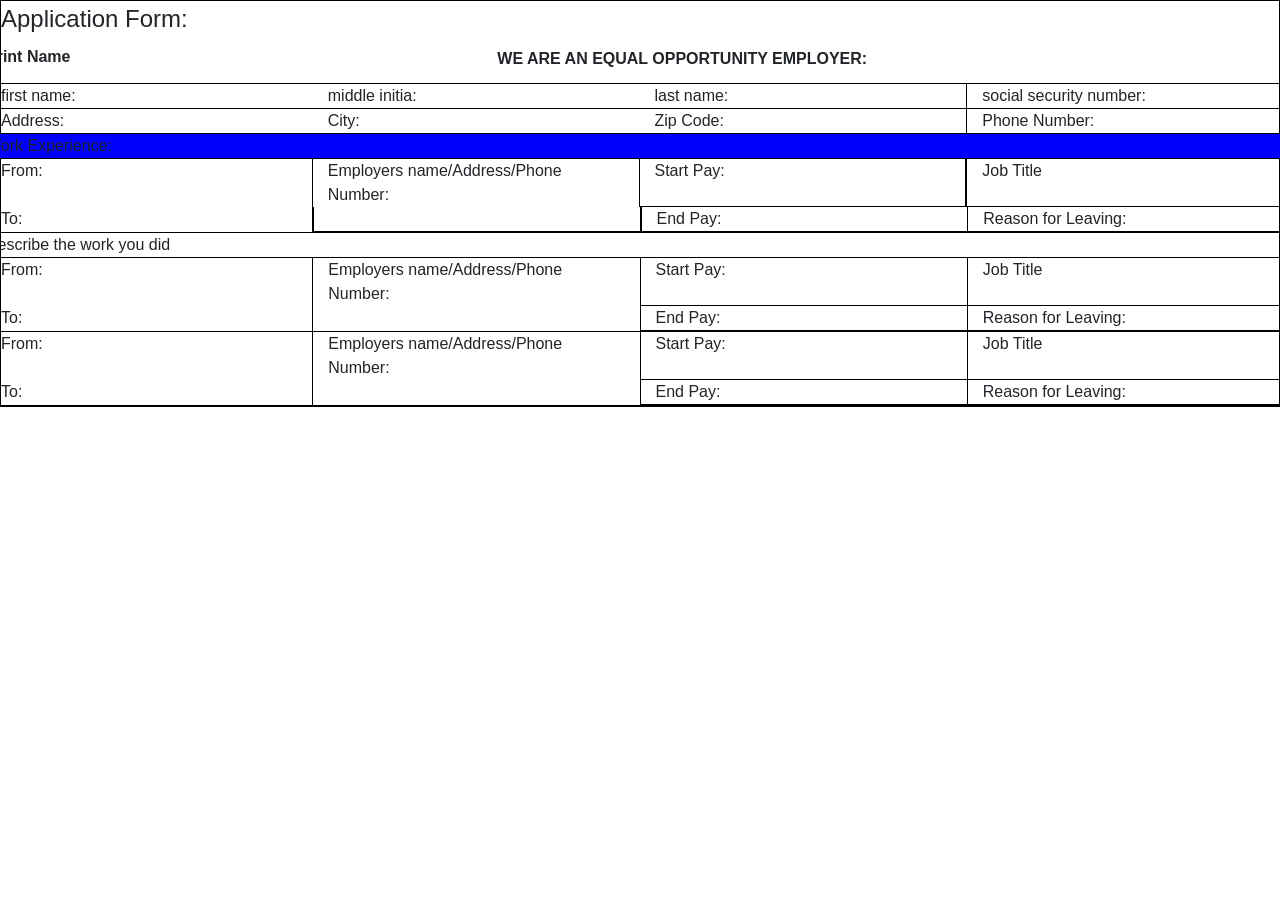
<file: index.html>
<!DOCTYPE html>
<html lang="en">
<head>
    <meta charset="UTF-8">
    <meta name="viewport" content="width=device-width, initial-scale=1.0">
    <meta http-equiv="X-UA-Compatible" content="ie=edge">
    <title>Application for employment form</title>
    <link rel="stylesheet" href="css/style2.css">
    <link rel="stylesheet" href="https://stackpath.bootstrapcdn.com/bootstrap/4.3.1/css/bootstrap.min.css" integrity="sha384-ggOyR0iXCbMQv3Xipma34MD+dH/1fQ784/j6cY/iJTQUOhcWr7x9JvoRxT2MZw1T" crossorigin="anonymous">
</head>
<body>
    
    <fieldset>
        <legend>Application Form:</legend>
    <!-- <div class ="container"> -->
        <div class="row" id="row1">
            <div class="COL"><strong>Print Name</strong></div>
            <div class="col" id="center"><strong>We are an equal Opportunity Employer:</strong></div>
            </div>
        <!-- <br> -->
        <div class="row" id="row2">
        <div class="col">first name:
            
        </div>
        <div class="col">middle initia:</div>
            
        
        <div class="col">last name:</div>
            
        
        <div class="col" id="ssi">
        social security number:</div>
            
    
    

        </div>
        <!-- <br> -->
        <div class="row" id="row3">
            <div class="col">Address:</div>

            <div class="col">City:</div>

            <div class="col">Zip Code:</div>
            <div class="col" id="number">Phone Number:</div>
        </div>

        

     <div class="row" id="row4">Work Experience:</div>
     <!-- <br> -->
     <div class="row">
     <div class="col" id="from0">From:</div>
     <div class="col" id="col1">Employers name/Address/Phone Number:</div>
     <div class="col"id="col2"id="start">Start Pay:</div>
     <div class="col"id="col3">Job Title</div>
     </div>
     <!-- <br> -->
     <div class="row" id="row6">
     <div class="col"id="to">To:</div>
     <div class="col" id="colNone"></div>
     <div class="col"id="end">End Pay:</div>
     <div class="col" id="leave">Reason for Leaving:</div>
     </div>
     <!-- <br> -->
     <div class="row"id="row7">Describe the work you did</div>
     <!-- <br> -->

     <div class="row">
            <div class="col" id="from1">From:</div>
            <div class="col" id="col1">Employers name/Address/Phone Number:</div>
            <div class="col"id="start">Start Pay:</div>
            <div class="col"id="title">Job Title</div>
            </div>
            <!-- <br> -->
            <div class="row" id="row9">
            <div class="col"id="to">To:</div>
            <div class="col"></div>
            <div class="col"id="end">End Pay:</div>
            <div class="col"id="leave">Reason for Leaving:</div>
            </div>
            <!-- <br> -->
            <div class="row">
                    <div class="col" id="from2">From:</div>
                    <div class="col"id="col1">Employers name/Address/Phone Number:</div>
                    <div class="col"id ="start">Start Pay:</div>
                    <div class="col"id="title">Job Title</div>
                    </div>
                    <!-- <br> -->
                    <div class="row" id="row11">
                    <div class="col"id="to">To:</div>
                    <div class="col"></div>
                    <div class="col"id="end">End Pay:</div>
                    <div class="col"id="leave">Reason for Leaving:</div>
                    </div>
                    <!-- <br> -->
    </fieldset>
    
    <!-- <script src="https://code.jquery.com/jquery-3.3.1.slim.min.js" integrity="sha384-q8i/X+965DzO0rT7abK41JStQIAqVgRVzpbzo5smXKp4YfRvH+8abtTE1Pi6jizo" crossorigin="anonymous"></script>
        <script src="https://cdnjs.cloudflare.com/ajax/libs/popper.js/1.14.7/umd/popper.min.js" integrity="sha384-UO2eT0CpHqdSJQ6hJty5KVphtPhzWj9WO1clHTMGa3JDZwrnQq4sF86dIHNDz0W1" crossorigin="anonymous"></script>
        <script src="https://stackpath.bootstrapcdn.com/bootstrap/4.3.1/js/bootstrap.min.js" integrity="sha384-JjSmVgyd0p3pXB1rRibZUAYoIIy6OrQ6VrjIEaFf/nJGzIxFDsf4x0xIM+B07jRM" crossorigin="anonymous"></script>    -->
</body>
</html>
</file>
<file: css/style2.css>
#center{
    text-align: center;
    text-align: top;
    padding: 2px;
    margin-bottom: 10px;
    text-transform: uppercase;
}
#ssi,#number{
    border-left: 1px solid  black;
    width: auto;
    height: auto;
}
#row4{
    background-color: blue;
}
body{
    
    border: 1px solid black;
   
}

#row1,#row2,#row3,#row4,#row5,#row6,#row7,#row8,#row9,#row10,#row11{
    border-bottom: 1px solid black;
}
#from{
    display: non
}
#col2,#col3,#colNone{
    border-bottom: 1px solid black;
    border-left: 1px solid black;
    border-right: 1px solid black;
    
}
#title,#leave, #start,#end{
    border-bottom: 1px solid black;
    border-left: 1px solid black;
}
#col1{
    border-left: 1px solid black;
}
#to{
    border-right:1px solid black;
}
</file>
